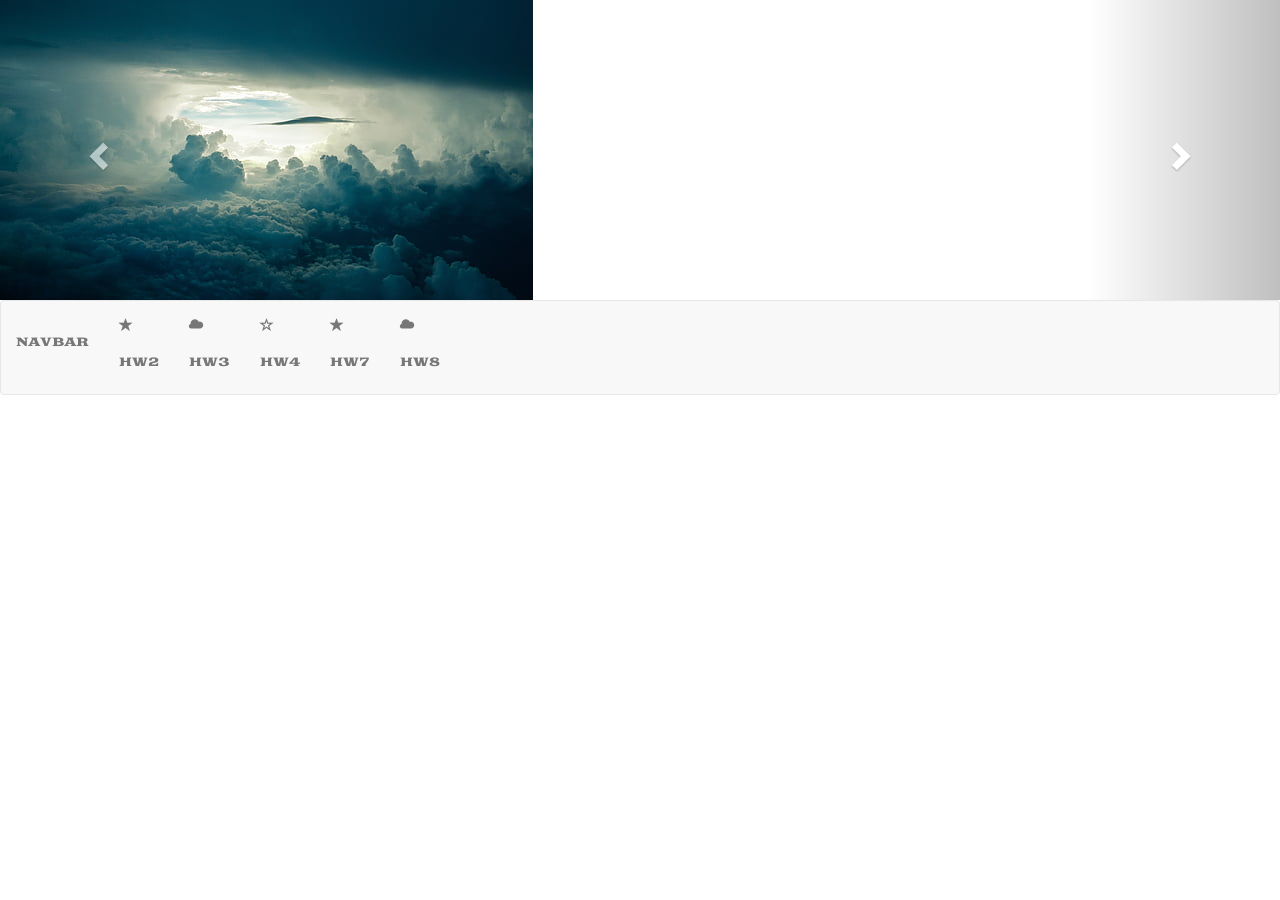
<file: index.html>
﻿<!doctype html>
<html>
<head>
    <meta charset="utf-8">
    <meta http-equiv="X-UA-Compatible" content="IE=edge">
    <meta name="viewport" content="width=device-width, initial-scale=1.0">
    <link href="http://maxcdn.bootstrapcdn.com/bootstrap/3.3.4/css/bootstrap.min.css" rel="stylesheet">
    <script src="http://code.jquery.com/jquery-2.1.4.min.js"></script>
    <script src="http://maxcdn.bootstrapcdn.com/bootstrap/3.3.4/js/bootstrap.min.js"></script>
    <link rel="preconnect" href="https://fonts.gstatic.com">
    <link href="https://fonts.googleapis.com/css2?family=Goblin+One&display=swap" rel="stylesheet">
    <link href="word.css" rel="stylesheet">
</head>
 
<body>
<!-- 相片輪播元件 -->
<div id="photoCarousel" class="carousel slide vertical" data-ride="carousel">
  <!-- Indicators 瀏覽控制 --> 
  <ol class="carousel-indicators" style="margin-top:50px">
    <li data-target="#photoCarousel" data-slide-to="0" class="active"></li>
    <li data-target="#photoCarousel" data-slide-to="1"></li>
    <li data-target="#photoCarousel" data-slide-to="2"></li>
    <li data-target="#photoCarousel" data-slide-to="3"></li>
    <li data-target="#photoCarousel" data-slide-to="4"></li>
  </ol>

  <!-- 建立相片清單 -->
  <div class="carousel-inner">
    <div class="item active">
      <img src="001.jpg">
    </div>
    <div class="item">
      <img src="002.jpg">
    </div>
    <div class="item">
      <img src="003.jpg">
    </div>
    <div class="item">
      <img src="004.jpg">
    </div>
    <div class="item">
      <img src="005.jpg">
    </div>
  </div>
  <!-- 上一張/下一張控制 --> 
  <a class="left carousel-control" href="#photoCarousel" data-slide="prev">
  <span class="glyphicon glyphicon-chevron-left"></span></a>
  <a class="right carousel-control" href="#photoCarousel" data-slide="next">
  <span class="glyphicon glyphicon-chevron-right"></span></a>
</div>
 </body>

<body>
<!-- 巡覽列, navbar-default 表示白底黑字樣式 -->
<nav class="navbar navbar-default">
  <!-- 選單表頭區塊 -->
  <div class="navbar-header">
    <span href="#" class="navbar-brand"><h1>NAVBAR</h1></span>
    <!-- 按鈕 -->
    <button type="button" class="navbar-toggle" 
            data-toggle="collapse" data-target="#mynav">
        <span class="icon-bar"></span>
        <span class="icon-bar"></span>
        <span class="icon-bar"></span>
    </button>
  </div>
<!-- 選單 -->
  <div id="mynav" class="navbar-collapse collapse">
    <ul class="navbar-nav nav">
      
      <li><a href="w05_408410065.html"><!-- 選單項目 1 --><span class="glyphicon glyphicon-star"></span> <h1> HW2 </h1></a></li>
      <li><a href="2-4_408410065.html"><!-- 選單項目 2 --><span class="glyphicon glyphicon-cloud"></span> <h1> HW3 </h1></a></li>
      <li><a href="408410065_w07_hw.html"><!-- 選單項目 3 --><span class="glyphicon glyphicon-star-empty"></span> <h1> HW4 </h1></a></li>
      <li><a href="hw07_408410065.html"><!-- 選單項目 1 --><span class="glyphicon glyphicon-star"></span> <h1> HW7 </h1></a></li>
      <li><a href="hw8_408410065.html"><!-- 選單項目 2 --><span class="glyphicon glyphicon-cloud"></span> <h1> HW8 </h1></a></li>
        </ul>
      </li>
    </ul>
  </div>
</nav>
 
</body>


</html>
</file>
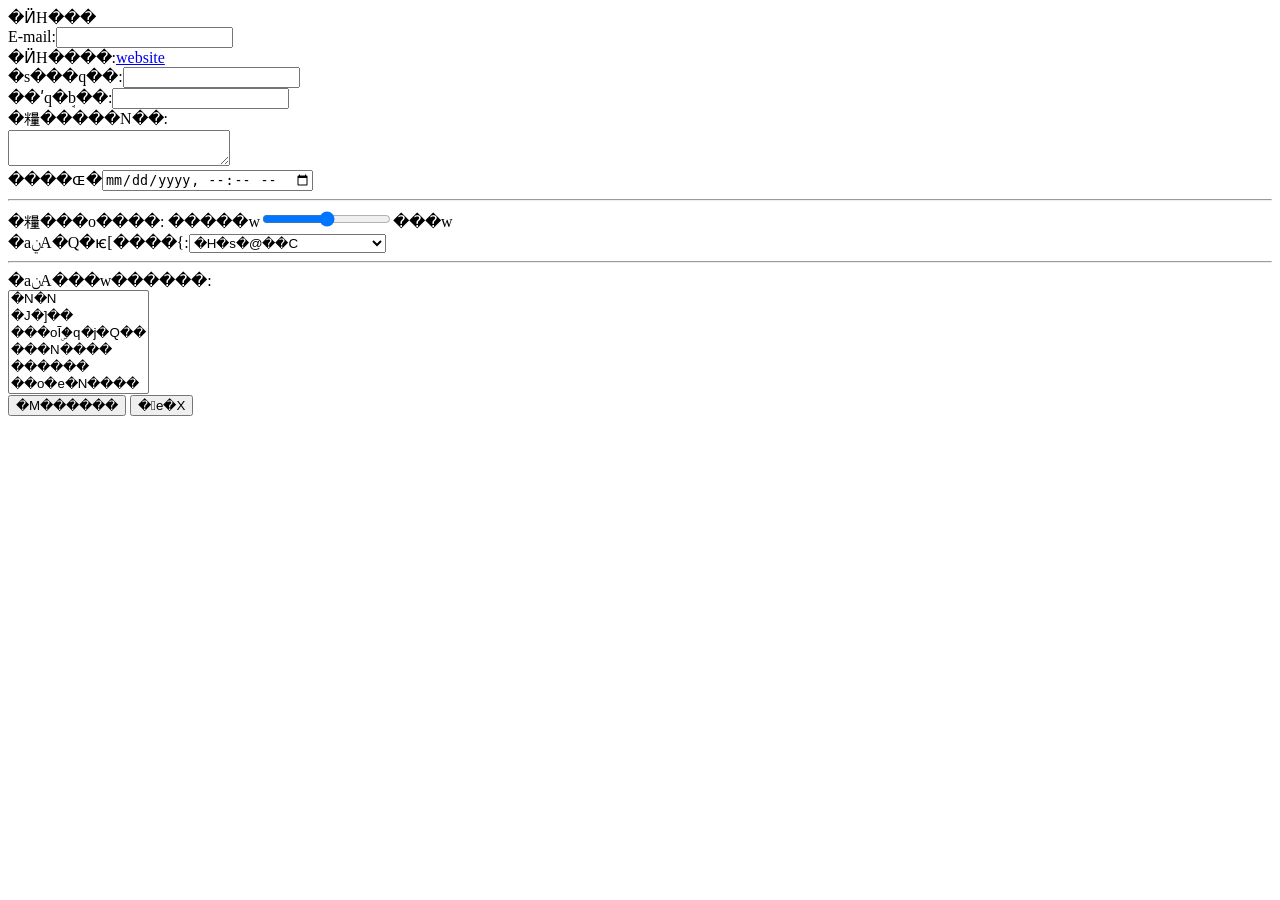
<file: 2-4_408410065.html>
<!DOCTYPE html>
<html>
	<head>
		<title>w05_homework</title>
		<meta name="keywords" content="homework">
		<style></style>
		<script></script>
	</head>
	<body>
	�ӤH���
	   <form name="test"action="http://httpbin.org/get"method=get>
		E-mail:<input name="email"type="email"><br>
		�ӤH����:<a href="w05_408410065.html">website</a></br>
		�s���q��:<input name=""tel"type="tel"><br>
		��ʹq�ܱb��:<input name="bill"type="number"><br>
		�糧�����N��:<br>
		<textarea name="comment"row="5"cols="25"></textarea><br>
		����ɶ�<input name="setdatetime"type="datetime-local">
		<hr>
		
	   <form name="test" action=http://httpbin.org/get"method=get>
		�糧���o����:
		�����w<input name="score"type="range"min="1"max="5">���w<br>
		�аݧA�Q�ѥ[����{:<select name="tour">
		<optgroup label="�ꤺ">
 		  <option value="1">�H�s�@��C
 		  <option value="2">�x���@�ishopping
 		  <option value="3">���B�����]
                <optgroup label="��~">
 		  <option value="1">���ꭺ����D�C
 		  <option value="2">�饻�F�ʭ}�h��
 		  <option value="3">�饻�j�����y�v��
		<select><hr>
		�аݧA���w������:<br>
		<select name="brand" size="6" multiple>
		  <option value="1">�N�N
 		  <option value="2">�J�]��
 		  <option value="3">���oĨۣ�q�j�Q��
		  <option value="4">���N����
 		  <option value="5">������
 		  <option value="6">��o�e�N����
		<select><br>
		<input type="reset"value="�M������">
		<input type="submit"value="�񧹰e�X">
	    </form>
	</body>
</html>
</file>
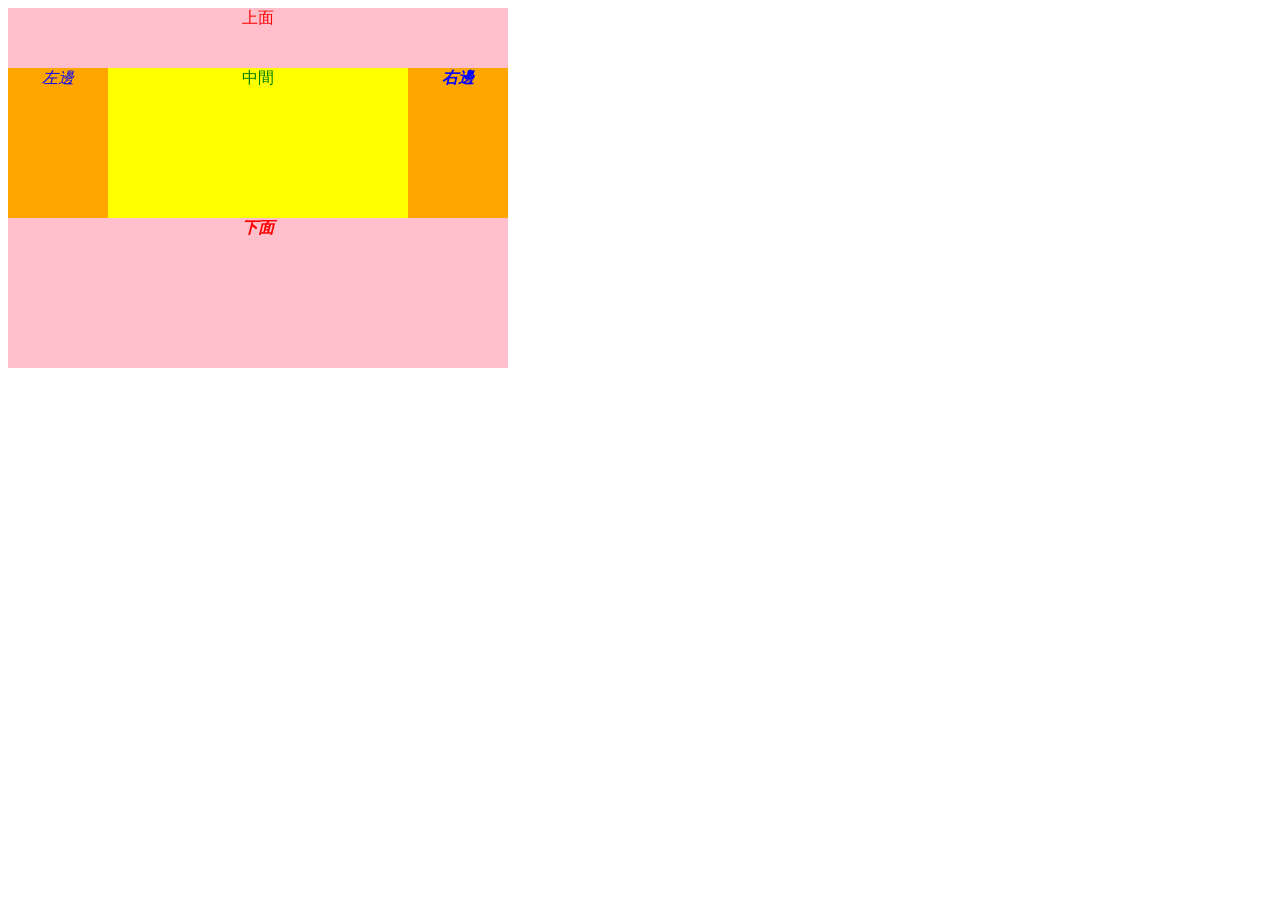
<file: 408410065_w07_hw.html>
﻿<!DOCTYPE html>
<html>
 <head>
 </head>
 <body>
   <link href="408410065_w07_hw.css" rel="stylesheet" type="text/css" />

 <div class="outer">
   <div class="red1">上面</div>

   <div class="blue1">左邊</div>
   <div class="green">中間</div>
   <div class="blue2">右邊</div>
 
   <div class="red2">下面</div>
 </div>

 </body>
</html>
</file>
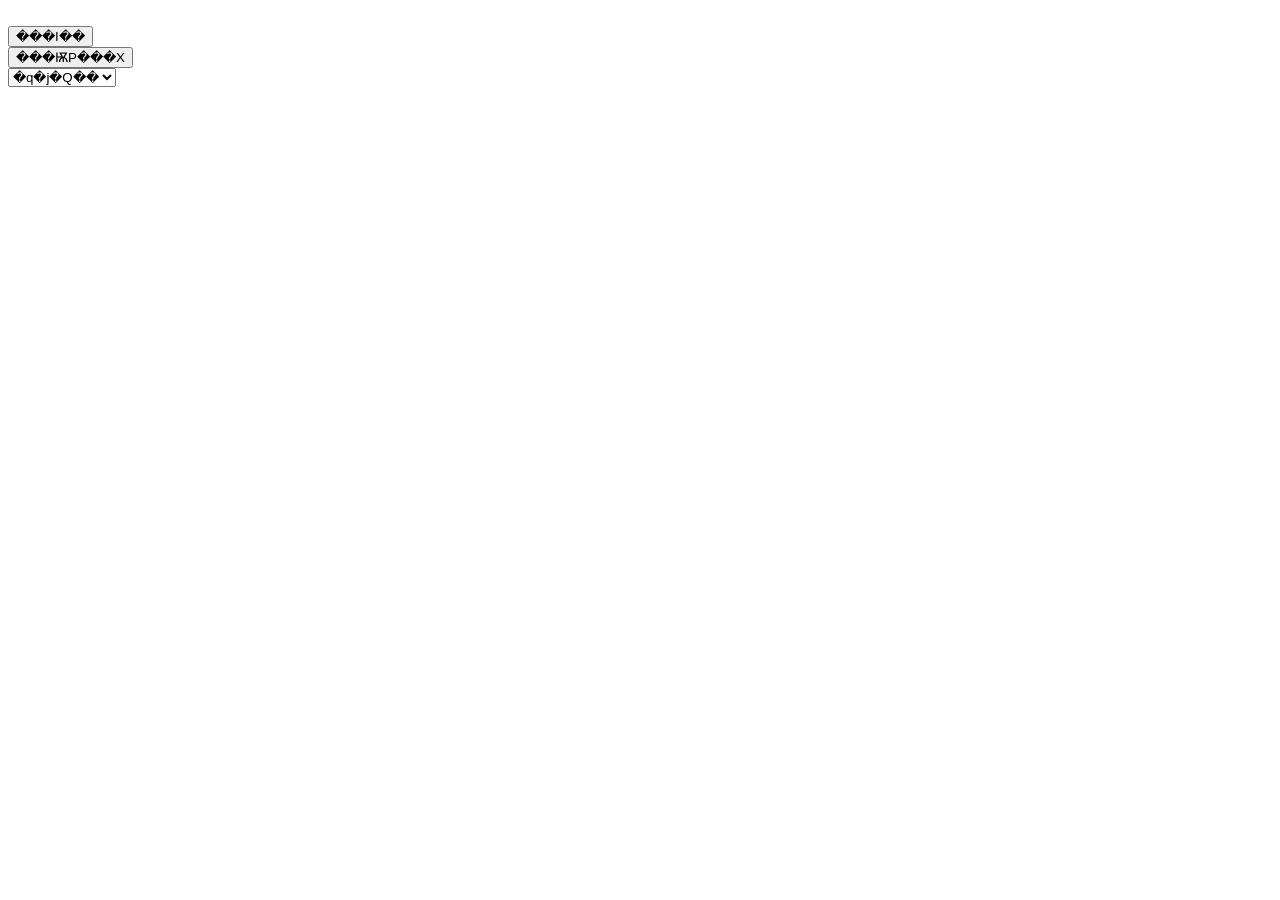
<file: hw07_408410065.html>
<HTML>
  <HEAD>
    <TITLE>hw7_408410065</TITLE>
    <SCRIPT LANGUAGE="javascript">
      function doubleClick()
      {
        window.alert("�w�g�I��U�o");
      } 
    </SCRIPT>

    <script language="javascript">
       function Today(){
       var Today=new Date();
       var day_list = ['��', '�@', '�G', '�T', '�|', '��', '��'];
       var day =Today.getDay();
       alert("���ѬO " + Today.getFullYear()+ " �~ " + (Today.getMonth()+1) + " �� " + Today.getDate() + " ��" +"�P��" + day_list[day]);
       }
    </script>

    <script language="javascript">
      function Onchange(){
      alert('���\�w���');
      }
    </script>

  </HEAD>
  <BODY>
      <br><input type="button" ID="button1" value="���I��" 
      ondblclick="javascript:doubleClick();">

      <br><input type="button" onclick="Today()" value="���ѬP���X">

      <br><select onchange="Onchange()">
        <option>�q�j�Q��</option>
        <option>�@����</option>
        <option>����</option>
        <option>�Nþ</option>
        <option>�ư��K��</option>
      </select>
  </BODY>
</HTML>
</file>
<file: word.css>
h1{
	font-family: 'Goblin One', cursive;
	font-size:12px;
}
</file>
<file: 408410065_w07_hw.css>
﻿.outer{
 }
.red1{  font-style:normal;
	font-size:2; 
	font-weight:300;
	font-family:新細明體;
	color:red;
	width:500px;
	height:60px;
	margin:3;
	background-color:pink;
	text-align:center;}

 .red2{ 
	font-style:italic;
	font-size:20; 
	font-weight:1000;
	font-family:新細明體;
	color:red;
	width:500px;
	height:300px;
	margin:3;
	background-color:pink;
	text-align:center;}

 .blue1{float:left;
	font-style:oblique; 
	font-size:10;
	font-weight:100;
	font-family:微軟正黑體體;
	color:blue;
	width:100px;
	height:150px;
	margin:3;
	background-color:orange;
	text-align:center;}

 .blue2{float:left;
	font-style:italic; 
	font-size:15;
	font-weight:900;
	font-family:微軟正黑體體;
	color:blue;
	width:100px;
	height:150px;
	margin:3;
	background-color:orange;
	text-align:center;}

 .green{float:left;
	font-style:normal;
	font-size:4; 
	font-family:標楷體;
	color:green;
	width:300px;
	height:150px;
	margin:3;
	background-color:yellow;
	text-align:center;}
</file>
